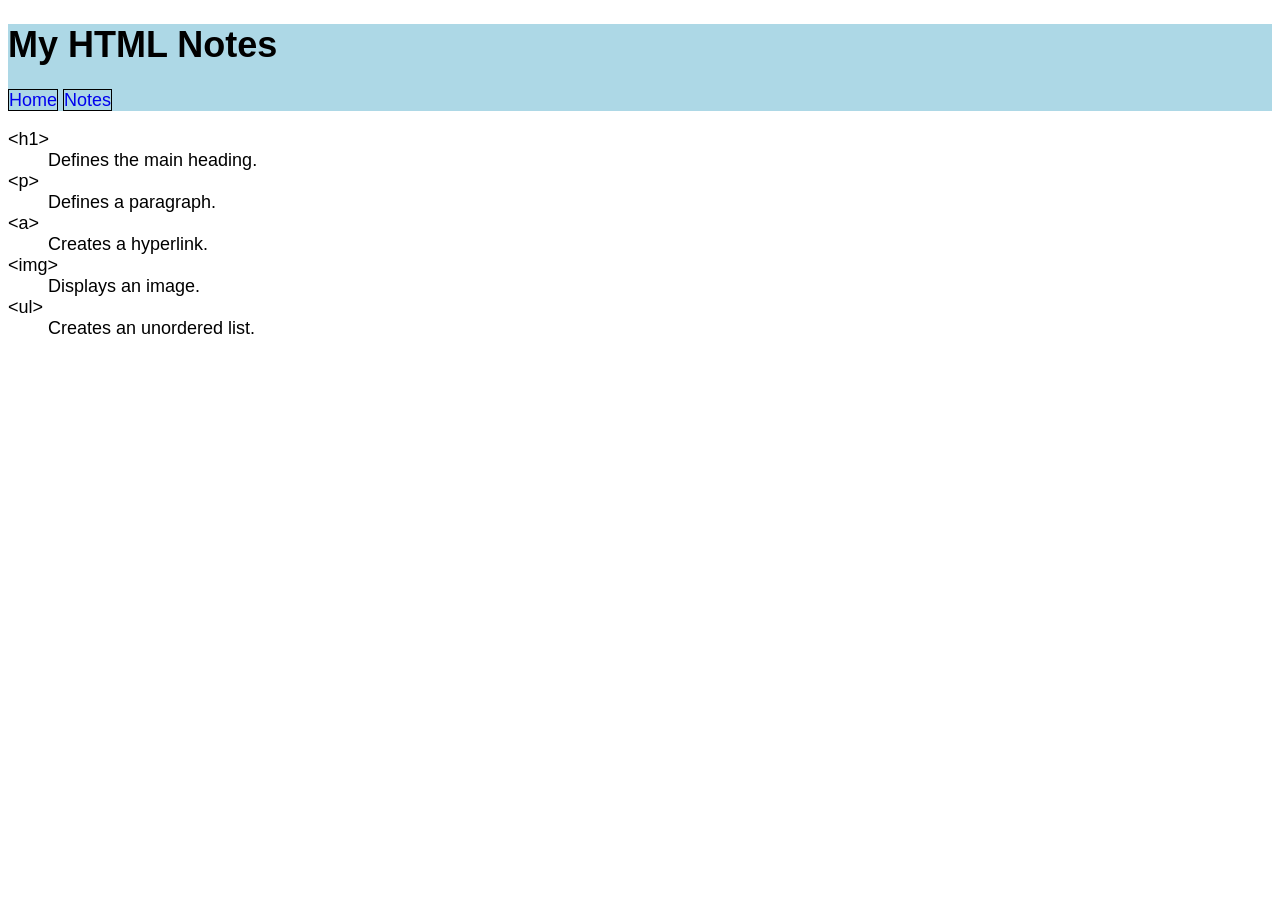
<file: notes.html>
<!DOCTYPE html>
<html lang="en">
<head>
    <meta charset="UTF-8">
    <title>HTML Notes</title>
    <link rel="stylesheet" href="CSS/style.css">
</head>
<body>
    <header>
        <h1>My HTML Notes</h1>

        <nav>
            <a href="index.html">Home</a>
            <a href="notes.html">Notes</a>
        </nav>
    </header>

    <main>
        <dl>
            <dt>&lt;h1&gt;</dt>
            <dd>Defines the main heading.</dd>

            <dt>&lt;p&gt;</dt>
            <dd>Defines a paragraph.</dd>

            <dt>&lt;a&gt;</dt>
            <dd>Creates a hyperlink.</dd>

            <dt>&lt;img&gt;</dt>
            <dd>Displays an image.</dd>

            <dt>&lt;ul&gt;</dt>
            <dd>Creates an unordered list.</dd>
        </dl>
    </main>
</body>
</html>
</file>
<file: CSS/style.css>
body {
    font-family: Arial, sans-serif;
    font-size: 18px;
}

header, footer {
    background-color: lightblue;
}

.site-title {
    color: darkblue;
}

#my-image {
    box-shadow: 0 0 2px 1px black;
}

.hobbies {
    list-style-type: square;
}

.hobbies li:nth-child(odd) {
    background-color: lightgray;
}

nav a {
    text-decoration: none;
    background-color: lightblue;
    border: 1px solid black;
}

nav a:hover,
nav a:focus {
    background-color: lightgreen;
}
</file>
